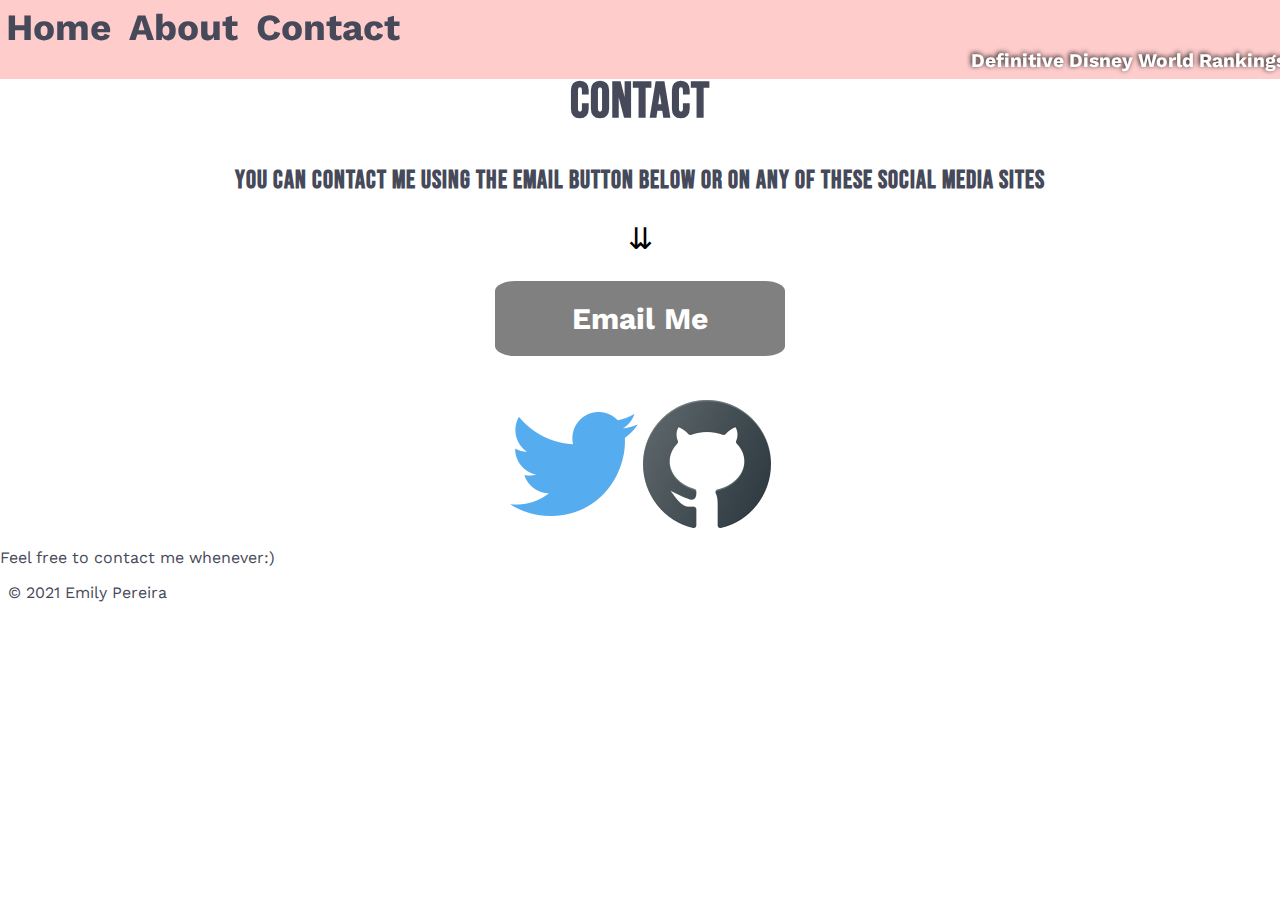
<file: contact.html>
<!DOCTYPE html>
<html lang="en">
    <head>
        <meta charset="UTF-8">
        <meta http-equiv="X-UA-Compatible" content="IE=edge">
        <meta name="viewport" content="width=device-width, initial-scale=1.0">
        <link rel="preconnect" href="https://fonts.googleapis.com">
<link rel="preconnect" href="https://fonts.gstatic.com" crossorigin>
<link href="https://fonts.googleapis.com/css2?family=Work+Sans:ital,wght@0,300;0,600;1,300&display=swap" rel="stylesheet">

<link rel="preconnect" href="https://fonts.googleapis.com">
<link rel="preconnect" href="https://fonts.gstatic.com" crossorigin>
<link href="https://fonts.googleapis.com/css2?family=Bebas+Neue&display=swap" rel="stylesheet">
        <link rel="stylesheet" href="CSS/index.css">
        <title>Difinitive Disney World Rankings</title>
    </head>
    <body>
        <div class="nav">
            <nav>
                <a href="index.html">Home</a> 
                <a href="about.html">About</a> 
                <a href="contact.html">Contact</a>
            </nav>
            <div class="nav-text">Definitive Disney World Rankings</div>
        </div>
        <header>
            <h1 class="title">Contact</h1>
            <h3>You can contact me using the email button below or on any of these social media sites</h3>
        </header>
       
        <section class="contact-methods">
                <h3><a href="mailto:emily.i.j.pereira@gmail.com" class="email">Email Me</a></h3>
                <br>
        </section>
                <div id="social-media">
                    <a href="https://twitter.com/emilyijoy">
                    <img alt="Twitter" src="img/twitter.png" class="image"> </a>
                    <a href="https://github.com/emilyijoy">
                        <img alt="Github" src="img/github.png" class="image">
                    </a>
                </div>
                <div>
                    <p>Feel free to contact me whenever:)</p>
                </div>
        
    </body>

    <footer id="footer">
        
        <p>&copy; 2021 Emily Pereira</p>
    </footer>
</html>
</file>
<file: CSS/index.css>
a {
  text-decoration: none;
}

body{
  font-family: 'Work Sans', sans-serif;
    margin: 0;
    color: #454959;
 
}
.wrap {
  min-height: 100vh;
}

footer p {
  margin-left: 8px;
}
    


.title{
  font-family: 'Bebas Neue', cursive;
  font-size: 50px;
 }

.daysOpen{
display: block;
margin-left: 8px;
font-family: 'Work Sans', sans-serif;
font-weight: bold;
text-size-adjust: auto;
letter-spacing: normal;
text-align: center;

width: 15%;
border: 15px solid white;
border-radius: 29%;
padding: 1%;

background-image: radial-gradient(white, #ffcccc);

}

.factFind {
display: block;  
width: 80%;
margin: 0 auto; 
text-align: center;  
font-size: 20px;
    
}

.factFind .result {
  width: 70%;
  margin: 0 auto;
  font-size: 17px;
  font-weight: 500;
}



#mainDays {
font-size: 20px;
}

 h3 {
   font-size: 25px;
 }

 .home-more {
   
   display: block;
   margin-left: auto;
   margin-right: auto;
   text-align: center;
 }
 .home-more h3{
   
   font-size: 20px;
   font-family: 'Work Sans', sans-serif;
   font-weight: 700;
 }
 .home-more button, .factFind button {
  background-color: #ffcccc; 
  border: none;
  border-radius: 10%;
  color: white;
  padding: 15px 32px;
  text-align: center;
  text-decoration: none;
  display: inline-block;
  font-size: 16px;
  size: 20px;

 }

 .home-more button:hover, .factFind button:hover {
  box-shadow: inset 0 0 10px 5px whitesmoke;
 }
 .home-more a{
  color: #454959;
 }
 .home-more a:hover{
   color: #ffcccc;
 }

 #park-chooser, .result {
   font-size: 17px;
 }


 
 article {
  display: block;
  text-align: center;
  width: 60%;
  border: 15px solid white;
  border-radius: 7%;
  padding: 1%;
  margin: auto;
  background-image: radial-gradient(white, #ffcccc);
 }
 article a {
   color: #454959;
 }
 .articles a:hover {
   color: rgb(212, 53, 204);
   font-size: 18px;
   

 }


  .nav {
    position: fixed;
    width: 100%;
    display: block;
    justify-content: space-around;
    font-weight: 700;
    
    margin: 0 auto;
    padding: 0.5%;
    
    background-color: #ffcccc;
    text-align: left;
    color: white;
    font-family: 'Work Sans', sans-serif;
    font-size: larger;
    
    
  }
  
  
  .nav a {
    color: #454959;
    transition: all .5s;
    text-decoration: none;
    font-size: 37px;
    margin-right: 1%;
    
  }
  .nav a:hover {
    color: white;
  }
.nav-text {
  text-shadow: -1px -1px 5px  black;
  font-family: 'Work Sans', sans-serif;
  text-align: right;
}

.nav img {
  width: 3.5%;
  
}
  


header{
    text-align: center;
    padding-top: 3%;
    font-family: 'Bebas Neue', cursive;
    letter-spacing: 1px;
  
}

.intro{
    text-align: center;
    font-family: 'Work Sans', sans-serif;
}

/* photo stuff */

img{
    max-width: 100%;
    max-height: 100%;
   
}

        
.pics{
    margin-left: auto;
    margin-right: auto;
    width: 70%;    
        
    display: block;
    
}    

.column {
    float: left;
    width: 33.33%;
    padding: 5px;
    margin-left: 10%;
    margin-bottom: 5%;
    margin-top: 5%;
  }
  
  

  .row::after {
    content: "";
    clear: both;
    display: table;
  }

  figcaption{
      text-align: center;
      font-size: 22px;

  }

  
 

  .image{
      border-radius: 20%;
      border-color: white;
      transition: all .5s;
      
  }
  .image:hover{
      transform: scale(1.2) rotate(5deg);
      border-radius: 20%;
      border-color: white;
  }

  #footer {
    position: relative;
    bottom: 0;
    
}
/* media stuff */

/* media stuff */

/* mk stuff*/

    #park-intro {

        text-align: center;
        margin-left: 10%;
        margin-right: 10%;
    }

    #park-intro h3 {
      font-size: 20px;
    }

    .big-three {
      
      font-size: 30px;
      font-weight: bold;
      
    }
  
    .big-three p {
      font-size: 15px;
      font-weight: normal;
    }

    .list {
      margin-left: 4px;
      

      /* box stuff*/
      display: block;
   text-align: center;
   width: 60%;
   border: 15px solid white;
   border-radius: 7%;
   padding: 1%;
   margin: auto;
   background-image: radial-gradient(white, #ffcccc);
 } 
 .the-rest {
   text-align: left;
   font-size: 18px;
   font-weight: 500;
 }
 
 p a:hover {
   color: white;
 }
/* mk stuff*/

/* copntact stuff*/

.contact h2 {
  text-align: center;
}

#social-media {
  background-color: white !important;
  display: block;
  text-align: center;
  text-decoration: none;
  
  
}


.contact-methods::before {
  content:"\21CA";
  display: block;
  color: black;
  text-align: center;
  font-size: 30px;
}

.contact-methods a {

  text-align: center;
  display: block;
  
  background-color: grey;

  width: 250px;
  padding: 20px;
  border-radius: 20px/10px;
  margin: 1rem auto;
  color: white;
  font-size: 30px;
  text-decoration: none;

  
}

.contact-methods a:hover {
  box-shadow: inset 0 0 10px 5px whitesmoke;
}


/* contact stuff end*/
 /* about stuff*/

 #about-header img {
 
  width: 150px;
  height: 150px;
  border-radius: 50%;
  border: 3px solid white;
  transition: all .5s;
 }

 #about-header img:hover {
  transform: scale(1.2) rotate(5deg);
 }

 .bio {
   
   display: block;
   text-align: center;
   width: 50%;
   border: 15px solid white;
   border-radius: 8%;
   padding: 1%;
   margin: auto;
   background-image: radial-gradient(white, #ffcccc);
 } 

  /* about stuff end */   

  /* media*/
  @media (max-width: 800px) {
    .nav {
      padding: 2.0%;
    }
    .nav img {
      width: 7%;
    }

    .title {
      font-size: 35px;
      padding-top: 10%;
    }
    header h2 {
      font-size: 20px;
    }

    h3 {
      font-size: 17px;
    }

    .big-three {
      font-size: 18px;
    }

    p {
      font-size: 13px;
    }
  
    figcaption {
      font-size: 15px;
    }

    .list {
      border-radius: 0%;
      width: 75%
    }
    #park-intro h3 {
      font-size: 14px;
    }
    .daysOpen {
      font-size: 13px;
      width: 30%;
      padding: 2%;
      margin: 0, auto;
    }
    .home-more h3, h2 {
      font-size: 15px;
    }

    h4 {
      font-size: 13px;
    }

    section {
      margin-left: 8px;
      margin-right: 8px;
    }

    .the-rest {
      font-size: 15px;
    }

    .big-three p {
      font-size: 13px;
    }
  }
</file>
